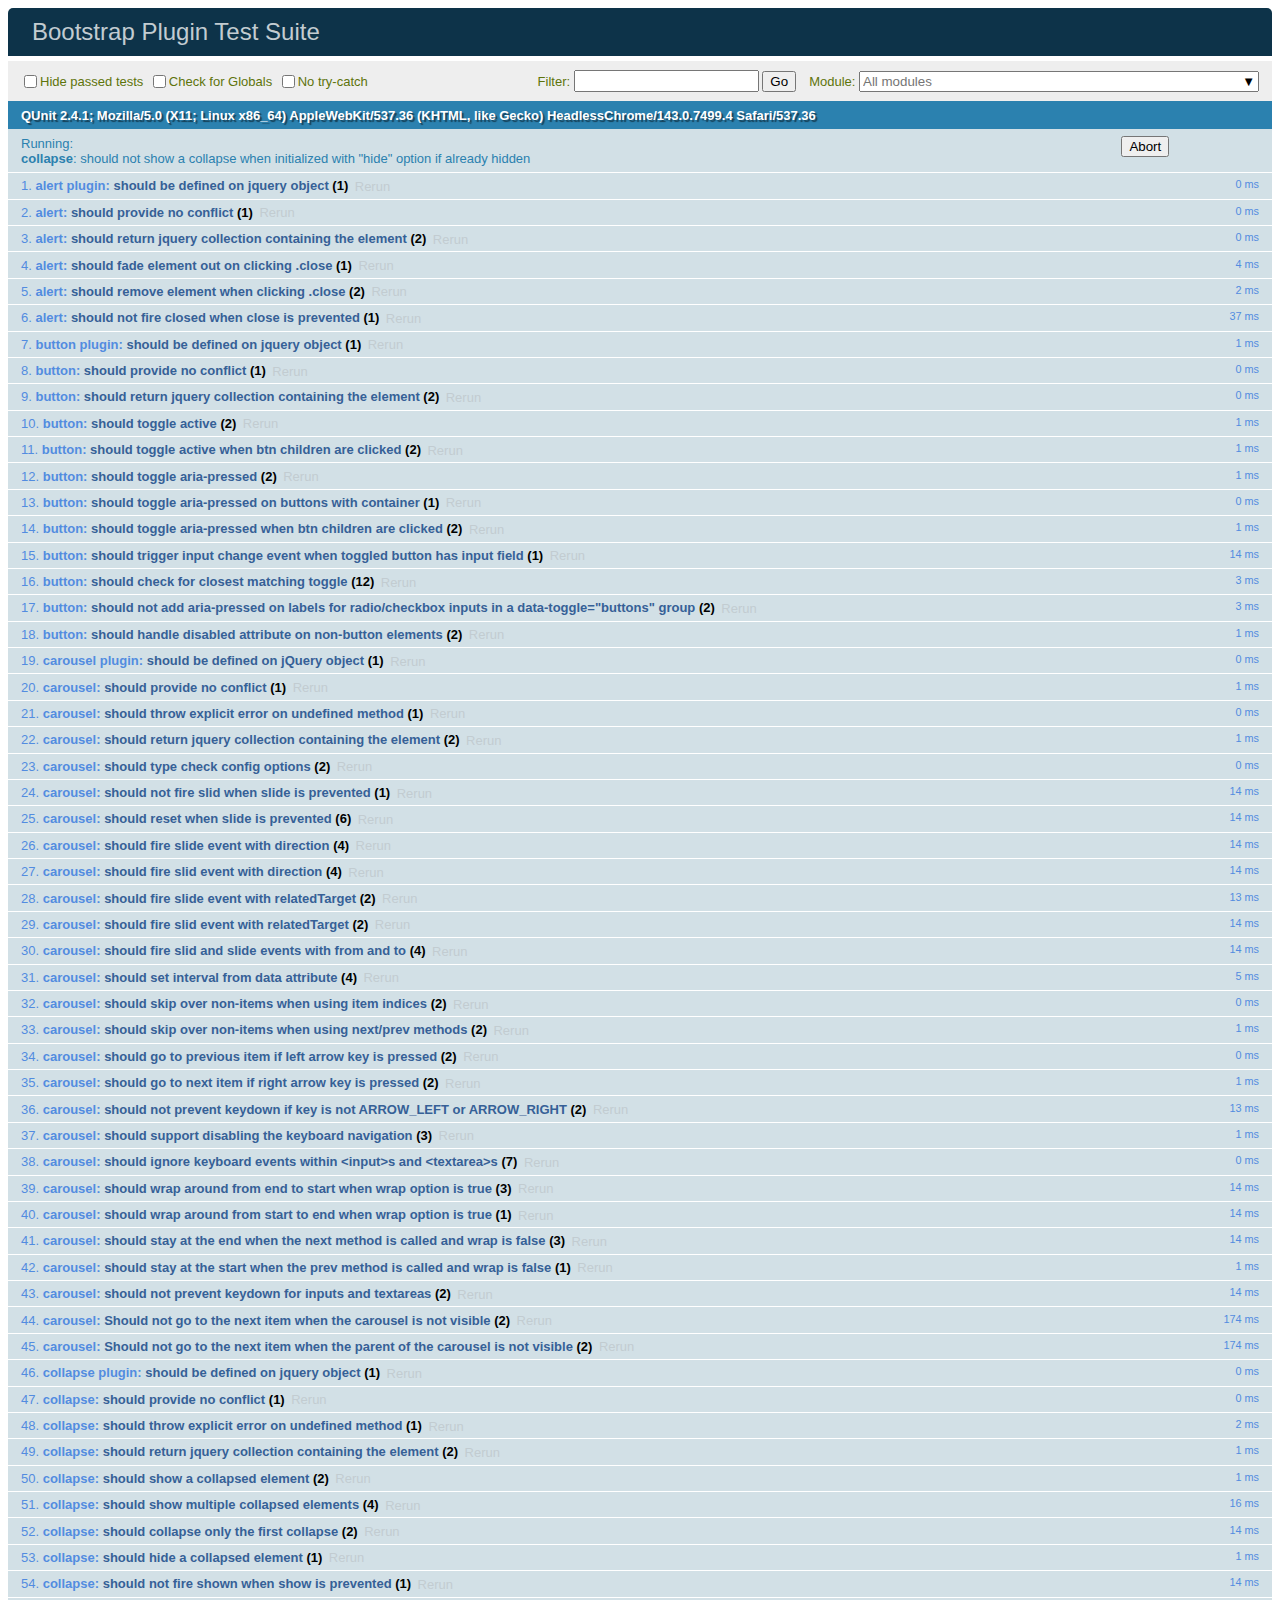
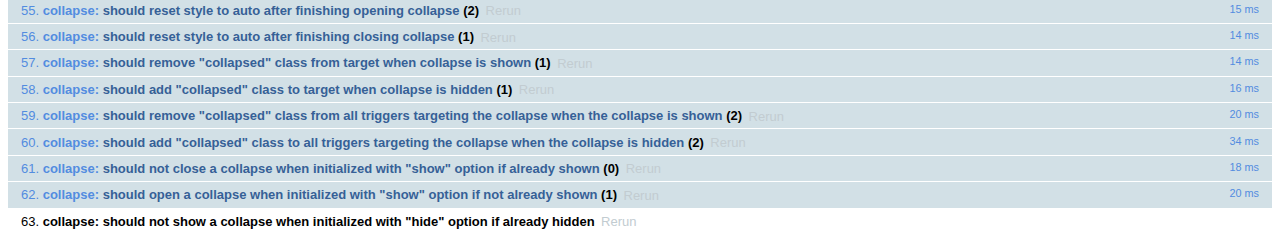
<file: asset/lib/bootstrap/js/tests/index.html>
<!doctype html>
<html lang="en">
  <head>
    <meta charset="utf-8">
    <meta name="viewport" content="width=device-width, initial-scale=1, shrink-to-fit=no">
    <title>Bootstrap Plugin Test Suite</title>

    <!-- jQuery -->
    <script>
      (function () {
        var path = '../../assets/js/vendor/jquery-slim.min.js'
        // get jquery param from the query string.
        var jQueryVersion = location.search.match(/[?&]jquery=(.*?)(?=&|$)/)

        // If a version was specified, use that version from our vendor folder
        if (jQueryVersion) {
          path = 'vendor/jquery-' + jQueryVersion[1] + '.min.js'
        }
        document.write('<script src="' + path + '"><\/script>')
      }())
    </script>
    <script src="../../assets/js/vendor/popper.min.js"></script>

    <!-- QUnit -->
    <link rel="stylesheet" href="vendor/qunit.css" media="screen">
    <script src="vendor/qunit.js"></script>

    <script>
      // Disable jQuery event aliases to ensure we don't accidentally use any of them
      [
        'blur',
        'focus',
        'focusin',
        'focusout',
        'resize',
        'scroll',
        'click',
        'dblclick',
        'mousedown',
        'mouseup',
        'mousemove',
        'mouseover',
        'mouseout',
        'mouseenter',
        'mouseleave',
        'change',
        'select',
        'submit',
        'keydown',
        'keypress',
        'keyup',
        'contextmenu'
      ].forEach(function(eventAlias) {
        $.fn[eventAlias] = function() {
          throw new Error('Using the ".' + eventAlias + '()" method is not allowed, so that Bootstrap can be compatible with custom jQuery builds which exclude the "event aliases" module that defines said method. See https://github.com/twbs/bootstrap/blob/master/CONTRIBUTING.md#js')
        }
      })

      // Require assert.expect in each test
      QUnit.config.requireExpects = true

      // See https://github.com/axemclion/grunt-saucelabs#test-result-details-with-qunit
      var log = []
      var testName

      QUnit.done(function(testResults) {
        var tests = []
        for (var i = 0; i < log.length; i++) {
          var details = log[i]
          tests.push({
            name: details.name,
            result: details.result,
            expected: details.expected,
            actual: details.actual,
            source: details.source
          })
        }
        testResults.tests = tests

        window.global_test_results = testResults
      })

      QUnit.testStart(function(testDetails) {
        QUnit.log(function(details) {
          if (!details.result) {
            details.name = testDetails.name
            log.push(details)
          }
        })
      })

      // Display fixture on-screen on iOS to avoid false positives
      // See https://github.com/twbs/bootstrap/pull/15955
      if (/iPhone|iPad|iPod/.test(navigator.userAgent)) {
        QUnit.begin(function() {
          $('#qunit-fixture').css({ top: 0, left: 0 })
        })

        QUnit.done(function() {
          $('#qunit-fixture').css({ top: '', left: '' })
        })
      }
    </script>

    <!-- Transpiled Plugins -->
    <script src="../dist/util.js"></script>
    <script src="../dist/alert.js"></script>
    <script src="../dist/button.js"></script>
    <script src="../dist/carousel.js"></script>
    <script src="../dist/collapse.js"></script>
    <script src="../dist/dropdown.js"></script>
    <script src="../dist/modal.js"></script>
    <script src="../dist/scrollspy.js"></script>
    <script src="../dist/tab.js"></script>
    <script src="../dist/tooltip.js"></script>
    <script src="../dist/popover.js"></script>

    <!-- Unit Tests -->
    <script src="unit/alert.js"></script>
    <script src="unit/button.js"></script>
    <script src="unit/carousel.js"></script>
    <script src="unit/collapse.js"></script>
    <script src="unit/dropdown.js"></script>
    <script src="unit/modal.js"></script>
    <script src="unit/scrollspy.js"></script>
    <script src="unit/tab.js"></script>
    <script src="unit/tooltip.js"></script>
    <script src="unit/popover.js"></script>
    <script src="unit/util.js"></script>
  </head>
  <body>
    <div id="qunit-container">
      <div id="qunit"></div>
      <div id="qunit-fixture"></div>
    </div>
  </body>
</html>
</file>
<file: asset/lib/bootstrap/js/tests/vendor/qunit.css>
/*!
 * QUnit 2.4.1
 * https://qunitjs.com/
 *
 * Copyright jQuery Foundation and other contributors
 * Released under the MIT license
 * https://jquery.org/license
 *
 * Date: 2017-10-22T05:12Z
 */

/** Font Family and Sizes */

#qunit-tests, #qunit-header, #qunit-banner, #qunit-testrunner-toolbar, #qunit-filteredTest, #qunit-userAgent, #qunit-testresult {
	font-family: "Helvetica Neue Light", "HelveticaNeue-Light", "Helvetica Neue", Calibri, Helvetica, Arial, sans-serif;
}

#qunit-testrunner-toolbar, #qunit-filteredTest, #qunit-userAgent, #qunit-testresult, #qunit-tests li { font-size: small; }
#qunit-tests { font-size: smaller; }


/** Resets */

#qunit-tests, #qunit-header, #qunit-banner, #qunit-filteredTest, #qunit-userAgent, #qunit-testresult, #qunit-modulefilter {
	margin: 0;
	padding: 0;
}


/** Header (excluding toolbar) */

#qunit-header {
	padding: 0.5em 0 0.5em 1em;

	color: #8699A4;
	background-color: #0D3349;

	font-size: 1.5em;
	line-height: 1em;
	font-weight: 400;

	border-radius: 5px 5px 0 0;
}

#qunit-header a {
	text-decoration: none;
	color: #C2CCD1;
}

#qunit-header a:hover,
#qunit-header a:focus {
	color: #FFF;
}

#qunit-banner {
	height: 5px;
}

#qunit-filteredTest {
	padding: 0.5em 1em 0.5em 1em;
	color: #366097;
	background-color: #F4FF77;
}

#qunit-userAgent {
	padding: 0.5em 1em 0.5em 1em;
	color: #FFF;
	background-color: #2B81AF;
	text-shadow: rgba(0, 0, 0, 0.5) 2px 2px 1px;
}


/** Toolbar */

#qunit-testrunner-toolbar {
	padding: 0.5em 1em 0.5em 1em;
	color: #5E740B;
	background-color: #EEE;
}

#qunit-testrunner-toolbar .clearfix {
	height: 0;
	clear: both;
}

#qunit-testrunner-toolbar label {
	display: inline-block;
}

#qunit-testrunner-toolbar input[type=checkbox],
#qunit-testrunner-toolbar input[type=radio] {
	margin: 3px;
	vertical-align: -2px;
}

#qunit-testrunner-toolbar input[type=text] {
	box-sizing: border-box;
	height: 1.6em;
}

.qunit-url-config,
.qunit-filter,
#qunit-modulefilter {
	display: inline-block;
	line-height: 2.1em;
}

.qunit-filter,
#qunit-modulefilter {
	float: right;
	position: relative;
	margin-left: 1em;
}

.qunit-url-config label {
	margin-right: 0.5em;
}

#qunit-modulefilter-search {
	box-sizing: border-box;
	width: 400px;
}

#qunit-modulefilter-search-container:after {
	position: absolute;
	right: 0.3em;
	content: "\25bc";
	color: black;
}

#qunit-modulefilter-dropdown {
	/* align with #qunit-modulefilter-search */
	box-sizing: border-box;
	width: 400px;
	position: absolute;
	right: 0;
	top: 50%;
	margin-top: 0.8em;

	border: 1px solid #D3D3D3;
	border-top: none;
	border-radius: 0 0 .25em .25em;
	color: #000;
	background-color: #F5F5F5;
	z-index: 99;
}

#qunit-modulefilter-dropdown a {
	color: inherit;
	text-decoration: none;
}

#qunit-modulefilter-dropdown .clickable.checked {
	font-weight: bold;
	color: #000;
	background-color: #D2E0E6;
}

#qunit-modulefilter-dropdown .clickable:hover {
	color: #FFF;
	background-color: #0D3349;
}

#qunit-modulefilter-actions {
	display: block;
	overflow: auto;

	/* align with #qunit-modulefilter-dropdown-list */
	font: smaller/1.5em sans-serif;
}

#qunit-modulefilter-dropdown #qunit-modulefilter-actions > * {
	box-sizing: border-box;
	max-height: 2.8em;
	display: block;
	padding: 0.4em;
}

#qunit-modulefilter-dropdown #qunit-modulefilter-actions > button {
	float: right;
	font: inherit;
}

#qunit-modulefilter-dropdown #qunit-modulefilter-actions > :last-child {
	/* insert padding to align with checkbox margins */
	padding-left: 3px;
}

#qunit-modulefilter-dropdown-list {
	max-height: 200px;
	overflow-y: auto;
	margin: 0;
	border-top: 2px groove threedhighlight;
	padding: 0.4em 0 0;
	font: smaller/1.5em sans-serif;
}

#qunit-modulefilter-dropdown-list li {
	white-space: nowrap;
	overflow: hidden;
	text-overflow: ellipsis;
}

#qunit-modulefilter-dropdown-list .clickable {
	display: block;
	padding-left: 0.15em;
}


/** Tests: Pass/Fail */

#qunit-tests {
	list-style-position: inside;
}

#qunit-tests li {
	padding: 0.4em 1em 0.4em 1em;
	border-bottom: 1px solid #FFF;
	list-style-position: inside;
}

#qunit-tests > li {
	display: none;
}

#qunit-tests li.running,
#qunit-tests li.pass,
#qunit-tests li.fail,
#qunit-tests li.skipped,
#qunit-tests li.aborted {
	display: list-item;
}

#qunit-tests.hidepass {
	position: relative;
}

#qunit-tests.hidepass li.running,
#qunit-tests.hidepass li.pass:not(.todo) {
	visibility: hidden;
	position: absolute;
	width:   0;
	height:  0;
	padding: 0;
	border:  0;
	margin:  0;
}

#qunit-tests li strong {
	cursor: pointer;
}

#qunit-tests li.skipped strong {
	cursor: default;
}

#qunit-tests li a {
	padding: 0.5em;
	color: #C2CCD1;
	text-decoration: none;
}

#qunit-tests li p a {
	padding: 0.25em;
	color: #6B6464;
}
#qunit-tests li a:hover,
#qunit-tests li a:focus {
	color: #000;
}

#qunit-tests li .runtime {
	float: right;
	font-size: smaller;
}

.qunit-assert-list {
	margin-top: 0.5em;
	padding: 0.5em;

	background-color: #FFF;

	border-radius: 5px;
}

.qunit-source {
	margin: 0.6em 0 0.3em;
}

.qunit-collapsed {
	display: none;
}

#qunit-tests table {
	border-collapse: collapse;
	margin-top: 0.2em;
}

#qunit-tests th {
	text-align: right;
	vertical-align: top;
	padding: 0 0.5em 0 0;
}

#qunit-tests td {
	vertical-align: top;
}

#qunit-tests pre {
	margin: 0;
	white-space: pre-wrap;
	word-wrap: break-word;
}

#qunit-tests del {
	color: #374E0C;
	background-color: #E0F2BE;
	text-decoration: none;
}

#qunit-tests ins {
	color: #500;
	background-color: #FFCACA;
	text-decoration: none;
}

/*** Test Counts */

#qunit-tests b.counts                       { color: #000; }
#qunit-tests b.passed                       { color: #5E740B; }
#qunit-tests b.failed                       { color: #710909; }

#qunit-tests li li {
	padding: 5px;
	background-color: #FFF;
	border-bottom: none;
	list-style-position: inside;
}

/*** Passing Styles */

#qunit-tests li li.pass {
	color: #3C510C;
	background-color: #FFF;
	border-left: 10px solid #C6E746;
}

#qunit-tests .pass                          { color: #528CE0; background-color: #D2E0E6; }
#qunit-tests .pass .test-name               { color: #366097; }

#qunit-tests .pass .test-actual,
#qunit-tests .pass .test-expected           { color: #999; }

#qunit-banner.qunit-pass                    { background-color: #C6E746; }

/*** Failing Styles */

#qunit-tests li li.fail {
	color: #710909;
	background-color: #FFF;
	border-left: 10px solid #EE5757;
	white-space: pre;
}

#qunit-tests > li:last-child {
	border-radius: 0 0 5px 5px;
}

#qunit-tests .fail                          { color: #000; background-color: #EE5757; }
#qunit-tests .fail .test-name,
#qunit-tests .fail .module-name             { color: #000; }

#qunit-tests .fail .test-actual             { color: #EE5757; }
#qunit-tests .fail .test-expected           { color: #008000; }

#qunit-banner.qunit-fail                    { background-color: #EE5757; }


/*** Aborted tests */
#qunit-tests .aborted { color: #000; background-color: orange; }
/*** Skipped tests */

#qunit-tests .skipped {
	background-color: #EBECE9;
}

#qunit-tests .qunit-todo-label,
#qunit-tests .qunit-skipped-label {
	background-color: #F4FF77;
	display: inline-block;
	font-style: normal;
	color: #366097;
	line-height: 1.8em;
	padding: 0 0.5em;
	margin: -0.4em 0.4em -0.4em 0;
}

#qunit-tests .qunit-todo-label {
	background-color: #EEE;
}

/** Result */

#qunit-testresult {
	color: #2B81AF;
	background-color: #D2E0E6;

	border-bottom: 1px solid #FFF;
}
#qunit-testresult .clearfix {
	height: 0;
	clear: both;
}
#qunit-testresult .module-name {
	font-weight: 700;
}
#qunit-testresult-display {
	padding: 0.5em 1em 0.5em 1em;
	width: 85%;
	float:left;
}
#qunit-testresult-controls {
	padding: 0.5em 1em 0.5em 1em;
  width: 10%;
	float:left;
}

/** Fixture */

#qunit-fixture {
	position: absolute;
	top: -10000px;
	left: -10000px;
	width: 1000px;
	height: 1000px;
}
</file>
